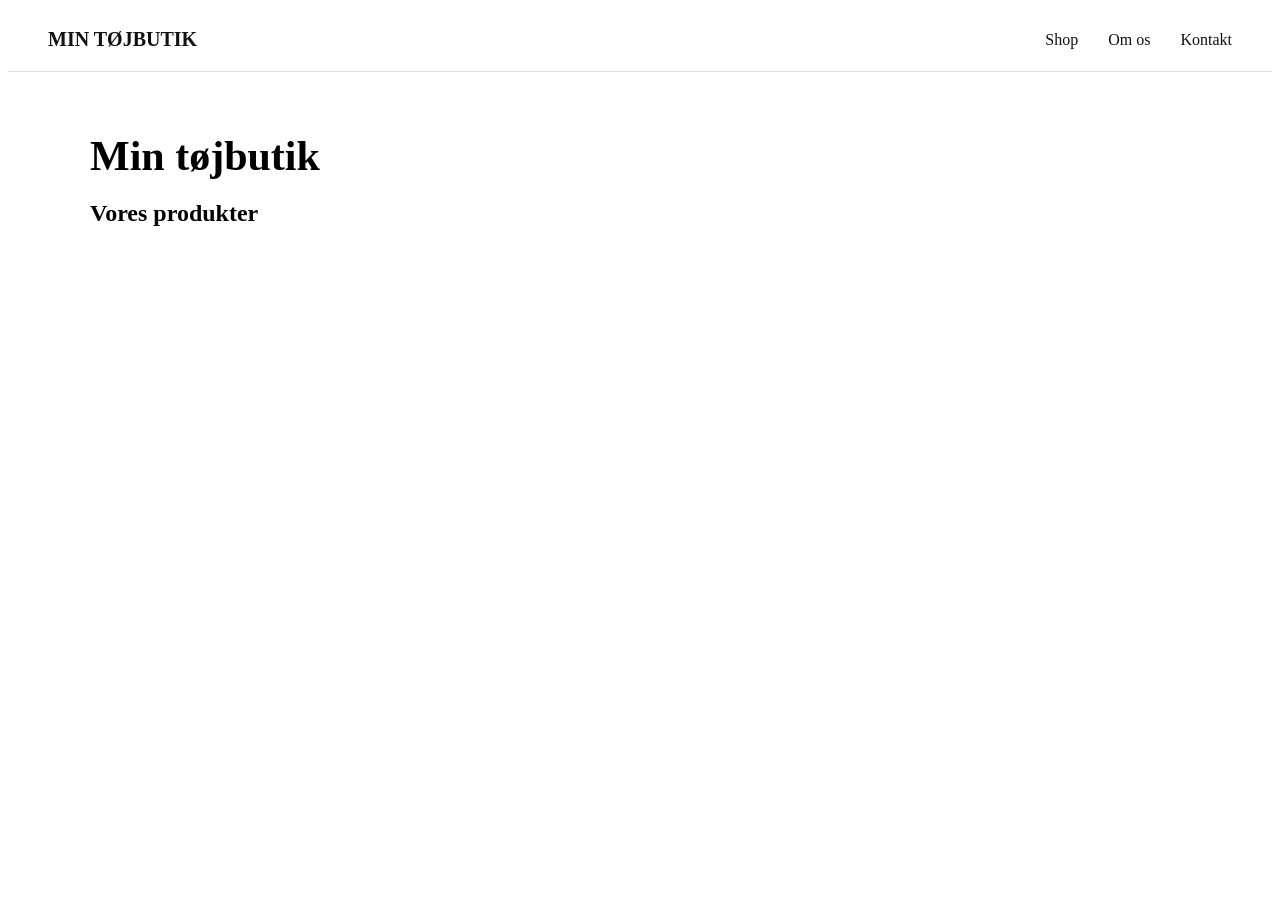
<file: index.html>
<!doctype html>
<html lang="da">
  <head>
    <meta charset="UTF-8" />
    <meta name="viewport" content="width=device-width, initial-scale=1.0" />
    <title>Min tøjbutik</title>
    <link rel="stylesheet" href="style.css" />
  </head>

  <body>
    <nav>
      <a href="index.html" class="logo">MIN TØJBUTIK</a>

      <div class="nav-links">
        <a href="index.html">Shop</a>
        <a href="#">Om os</a>
        <a href="#">Kontakt</a>
      </div>
    </nav>

    <main>
      <h1>Min tøjbutik</h1>
      <h2>Vores produkter</h2>

      <section id="catListeContainer"></section>
    </main>

    <script src="script.js"></script>
  </body>
</html>
</file>
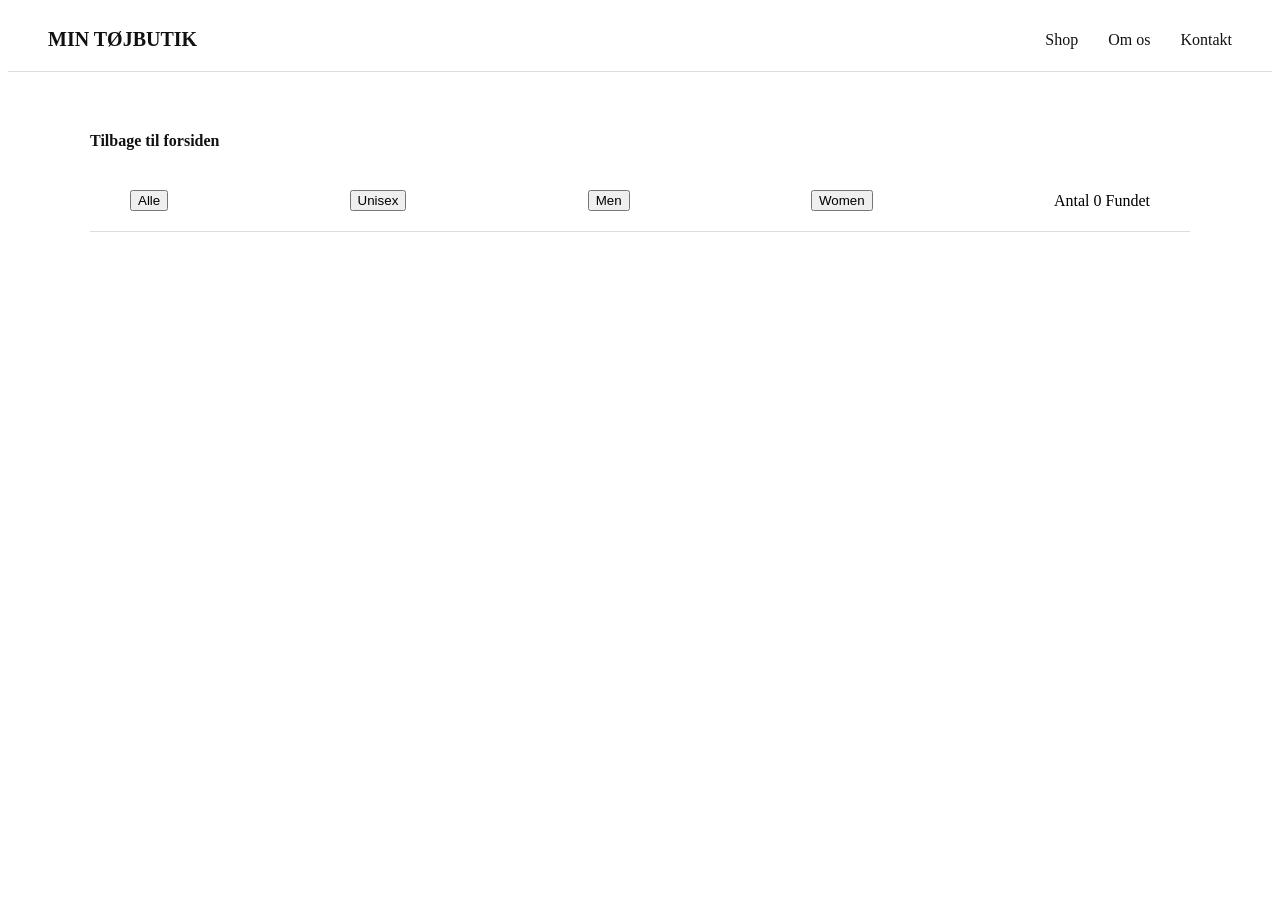
<file: productlist.html>
<!doctype html>
<html lang="da">
  <head>
    <meta charset="UTF-8" />
    <meta name="viewport" content="width=device-width, initial-scale=1.0" />
    <title>Produktliste</title>
    <link rel="stylesheet" href="style.css" />
  </head>

  <body>
    <nav>
      <a href="index.html" class="logo">MIN TØJBUTIK</a>

      <div class="nav-links">
        <a href="index.html">Shop</a>
        <a href="#">Om os</a>
        <a href="#">Kontakt</a>
      </div>
    </nav>

    <main>
      <a href="index.html" class="back-button">Tilbage til forsiden</a>

      <nav id="filtre">
        <button>Alle</button>
        <button>Unisex</button>
        <button>Men</button>
        <button>Women</button>

        <span>Antal <span id="visantal">0</span> Fundet</span>
      </nav>

      <h2></h2>

      <section id="productList"></section>
    </main>

    <script src="productlist.js"></script>
  </body>
</html>
</file>
<file: style.css>
/* NAVIGATION */

nav {
  display: flex;
  justify-content: space-between;
  align-items: center;

  padding: 20px 40px;
  background-color: white;
  border-bottom: 1px solid #ddd;
}

nav a {
  color: #111;
  text-decoration: none;
}

.logo {
  font-size: 20px;
  font-weight: bold;
}

.nav-links {
  display: flex;
  gap: 30px;
}

.nav-links a:hover {
  text-decoration: underline;
}

/* INDHOLD */

main {
  max-width: 1100px;
  margin: 60px auto;
  padding: 0 30px;
}

h1 {
  font-size: 42px;
  margin: 0 0 10px;
}

h2 {
  margin-bottom: 30px;
}

h3 {
  font-size: 26px;
  margin: 0 0 25px;
}

/* KATEGORIER PÅ FORSIDEN */

#catListeContainer {
  display: grid;
  grid-template-columns: repeat(3, 1fr);
  gap: 12px;
}

#catListeContainer a {
  background-color: white;
  color: #111;

  text-decoration: none;
  font-size: 18px;
  font-weight: bold;

  padding: 35px 25px;

  border: 1px solid #ddd;

  display: flex;
  align-items: center;
  justify-content: center;
}

#catListeContainer a:hover {
  background-color: #111;
  color: white;
}

/* PRODUKTLISTE */

#productList {
  display: grid;
  grid-template-columns: repeat(4, 1fr);

  column-gap: 2rem;
  row-gap: 3rem;
}

#productList a {
  text-decoration: none;
  color: black;
}

#productList article {
  background-color: white;
  padding: 1rem;
  height: 100%;
  display: flex;
  flex-direction: column;
  border: 1px solid #d8d8d8;
}

#productList article:hover {
  transform: translateY(-4px);
  box-shadow: 0 0 10px rgba(0, 0, 0, 0.15);
}

#productList img {
  width: 100%;
  height: auto;
  display: block;
}

#productList h3 {
  font-size: 20px;
  margin: 10px 0;
}

#productList p {
  margin: 8px 0;
}

/* UDSOLGT */

.udsolgt {
  filter: grayscale(1);
  opacity: 0.5;
  pointer-events: none;
}

/* TILBAGE KNAP */

.back-button {
  display: inline-block;
  margin-bottom: 20px;

  color: #111;
  text-decoration: none;
  font-weight: bold;
}

.back-button:hover {
  text-decoration: underline;
}

/* FILTRERING */

.filtre {
  display: flex;
  gap: 10px;
  margin-bottom: 30px;
}
</file>
